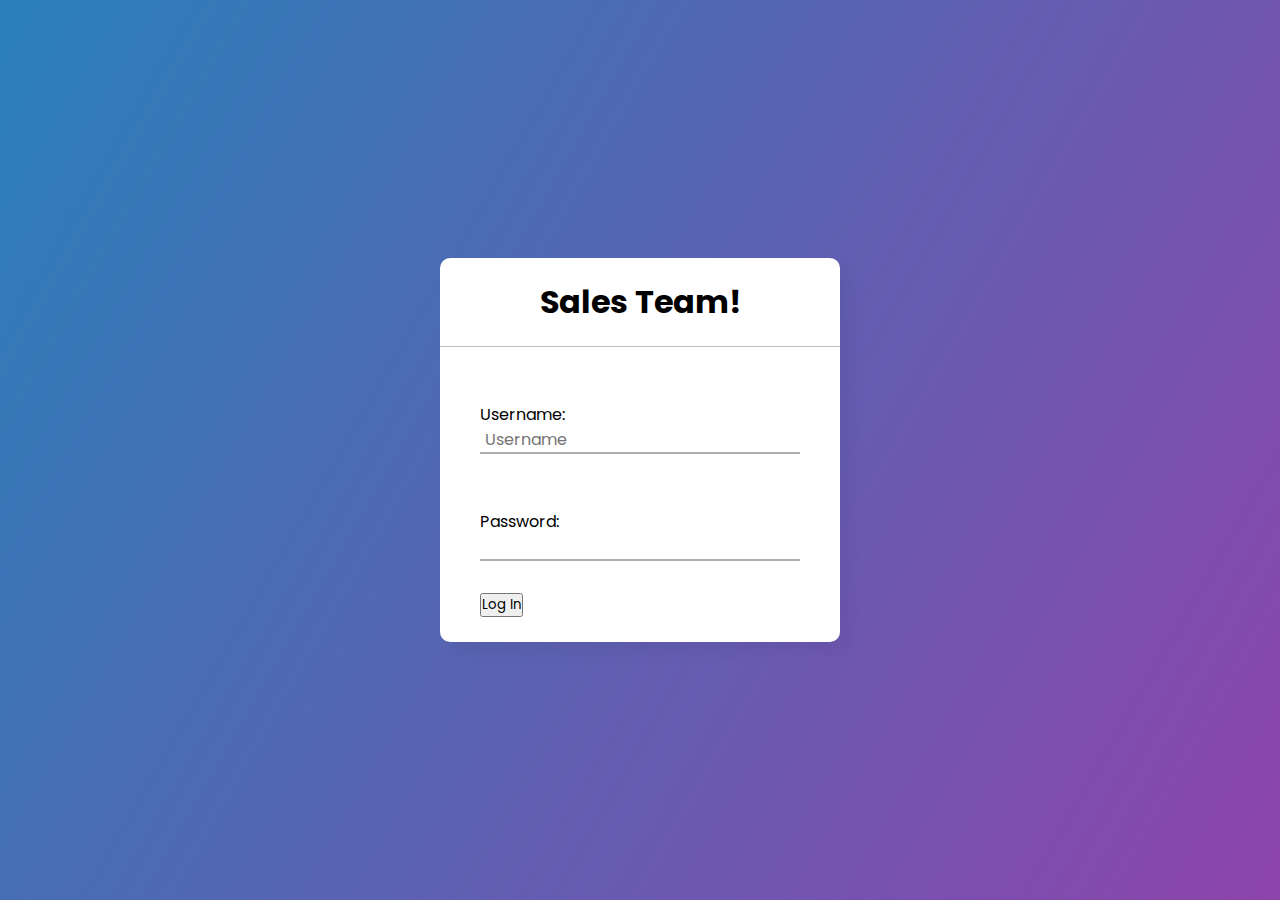
<file: index.html>
<!DOCTYPE html>

<html lang="en" dir="ltr">
  <head>
    <meta charset="utf-8">
    <title>Log In</title>
    <link rel="stylesheet" href="style.css">
  </head>
  <body>
    <div class="center">
      <h1>Sales Team!</h1>
      <form method="post">
        <div class="txt_field">
          <input type="text" required>
          <span></span>
          Username:
          <input class= "input" type="text" id="username" placeholder="Username">
        </div>
        <div class="txt_field">
          <input type="password" required>
          Password:
          <input class = "input" type="password" id="password" placeholer="Password">
        </div>
        <button class = "btn" type="button" onclick="getInfo()">Log In</button>
      </form>
      <br>
    </div>
    <script src="script.js" charset="utf-8"></script>
  </body>
</html>
</file>
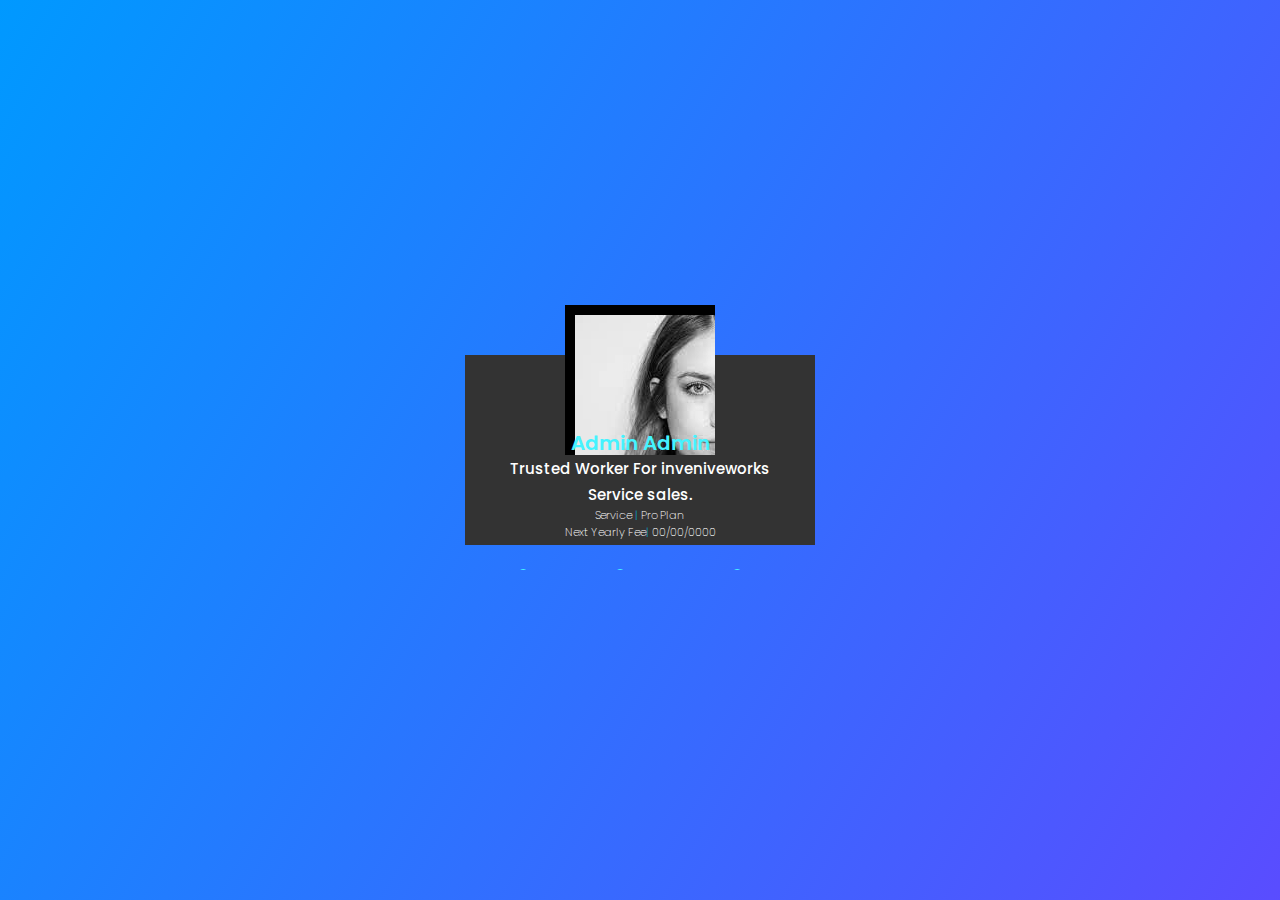
<file: user1.html>
<!DOCTYPE html>
<html lang="en">
<head>
    <meta charset="UTF-8">
    <meta http-equiv="X-UA-Compatible" content="IE=edge">
    <meta name="viewport" content="width=device-width, initial-scale=1.0">
    <title>User 1 | profile</title>
    <link rel="stylesheet" href="style1.css">
    
</head>
<body>
    <div class="card">
        <div class="lines"></div>
        <div class="imgBx">
            <img src="/img/user1.png">
        </div>
        <br>
        <div class="content">
            <div class="details">
                <h2>Admin Admin<br><span> Trusted Worker For inveniveworks Service sales.</span></h2>
                <h4>Service <span>|</span> Pro Plan</h4>
                <h4>Next Yearly Fee<span>|</span> 00/00/0000</h4>
                <br>
                <div class="data">
                    <h3>0<br><span>Sales</span></h3>
                    <h3>0<br><span>Revies </span></h3>
                    <h3>0<br><span>Star Rating</span></h3>
                </div>
                <br>
                <div class="actionBtn">
                    <a href='/user1/monthlu.html'><button>View Subscription Fee</button></a>
                </div>
            </div>
        </div>
    </div>
        
</html>
</file>
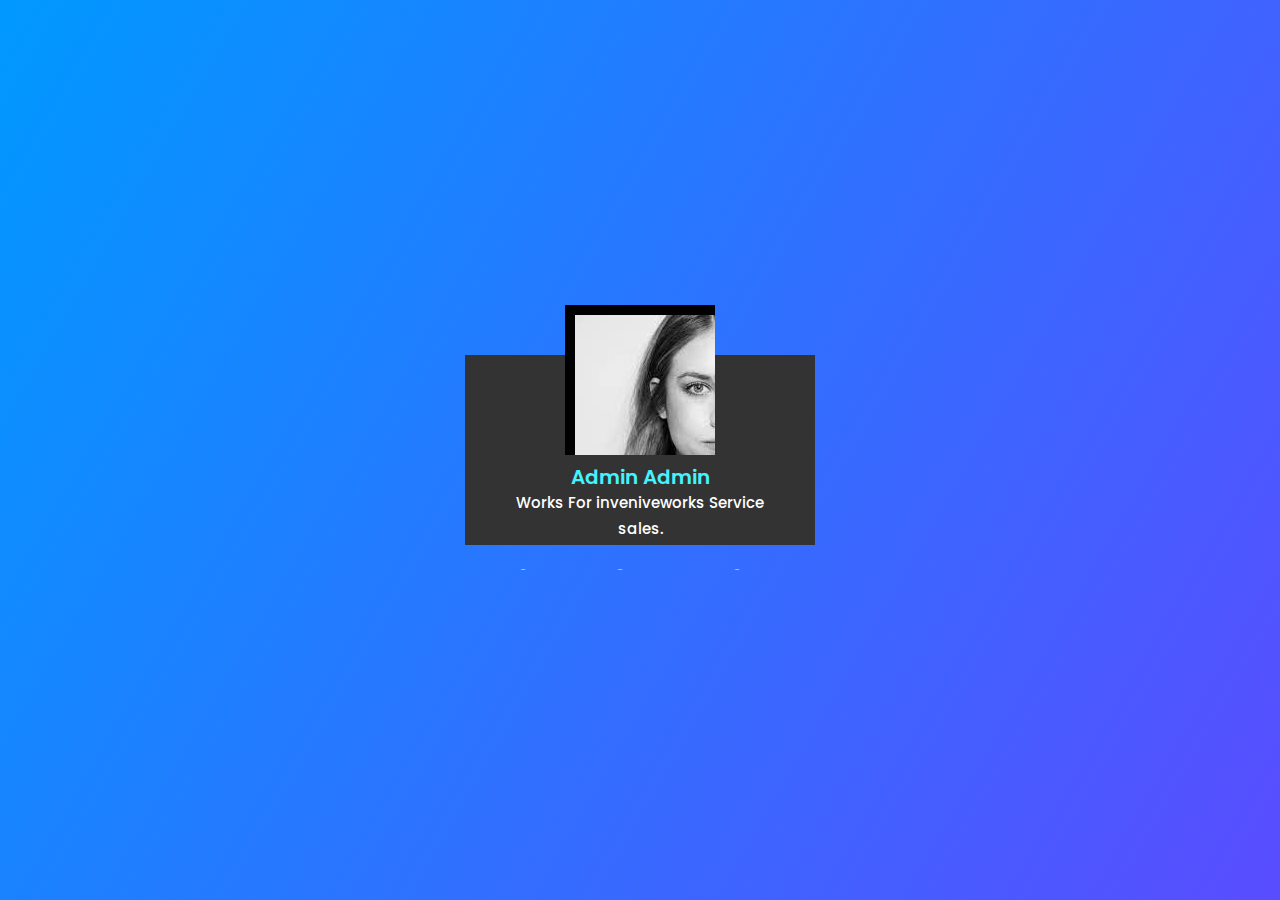
<file: user2.html>
<!DOCTYPE html>
<html lang="en">
<head>
    <meta charset="UTF-8">
    <meta http-equiv="X-UA-Compatible" content="IE=edge">
    <meta name="viewport" content="width=device-width, initial-scale=1.0">
    <title>User 1 | profile</title>
    <link rel="stylesheet" href="style1.css">
    
</head>
<body>
    <div class="card">
        <div class="lines"></div>
        <div class="imgBx">
            <img src="/img/user1.png">
        </div>
        <br>
        <div class="content">
            <div class="details">
                <h2>Admin Admin<br><span>Works For inveniveworks Service sales.</span></h2>
                <br>
                <div class="data">
                    <h3>0<br><span>Sales</span></h3>
                    <h3>0<br><span>Revies </span></h3>
                    <h3>0<br><span>Star Rating</span></h3>
                </div>
                <br>
                <div class="actionBtn">
                    <a href='/user2/monthlu.html'><button>View Subscription Fee</button></a>
                </div>
            </div>
        </div>
    </div>
        
</html>
</file>
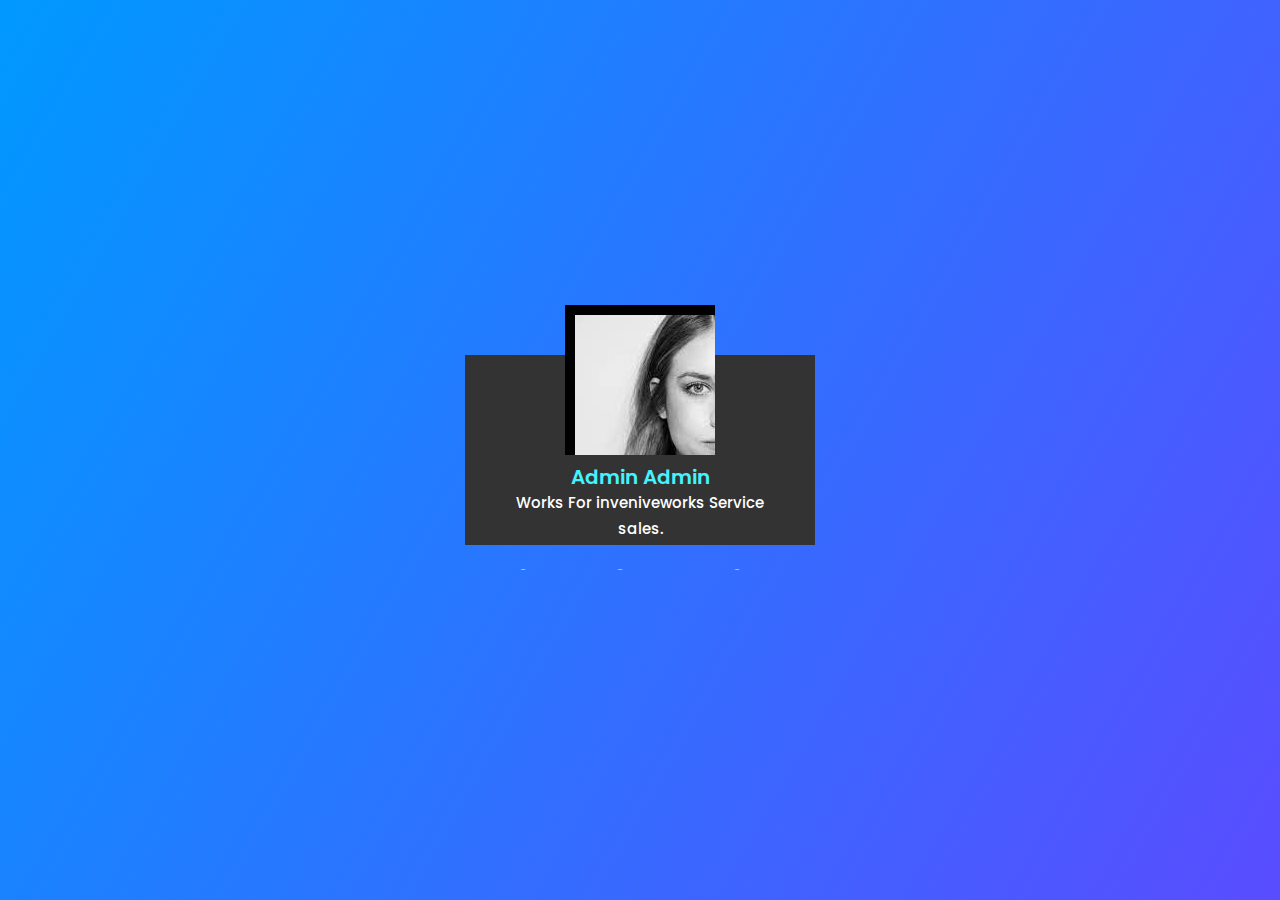
<file: user3.html>
<!DOCTYPE html>
<html lang="en">
<head>
    <meta charset="UTF-8">
    <meta http-equiv="X-UA-Compatible" content="IE=edge">
    <meta name="viewport" content="width=device-width, initial-scale=1.0">
    <title>User 1 | profile</title>
    <link rel="stylesheet" href="style1.css">
    
</head>
<body>
    <div class="card">
        <div class="lines"></div>
        <div class="imgBx">
            <img src="/img/user1.png">
        </div>
        <br>
        <div class="content">
            <div class="details">
                <h2>Admin Admin<br><span>Works For inveniveworks Service sales.</span></h2>
                <br>
                <div class="data">
                    <h3>0<br><span>Sales</span></h3>
                    <h3>0<br><span>Revies </span></h3>
                    <h3>0<br><span>Star Rating</span></h3>
                </div>
                <br>
                <div class="actionBtn">
                    <a href='/user3/monthlu.html'><button>View Subscription Fee</button></a>
                </div>
            </div>
        </div>
    </div>
        
</html>
</file>
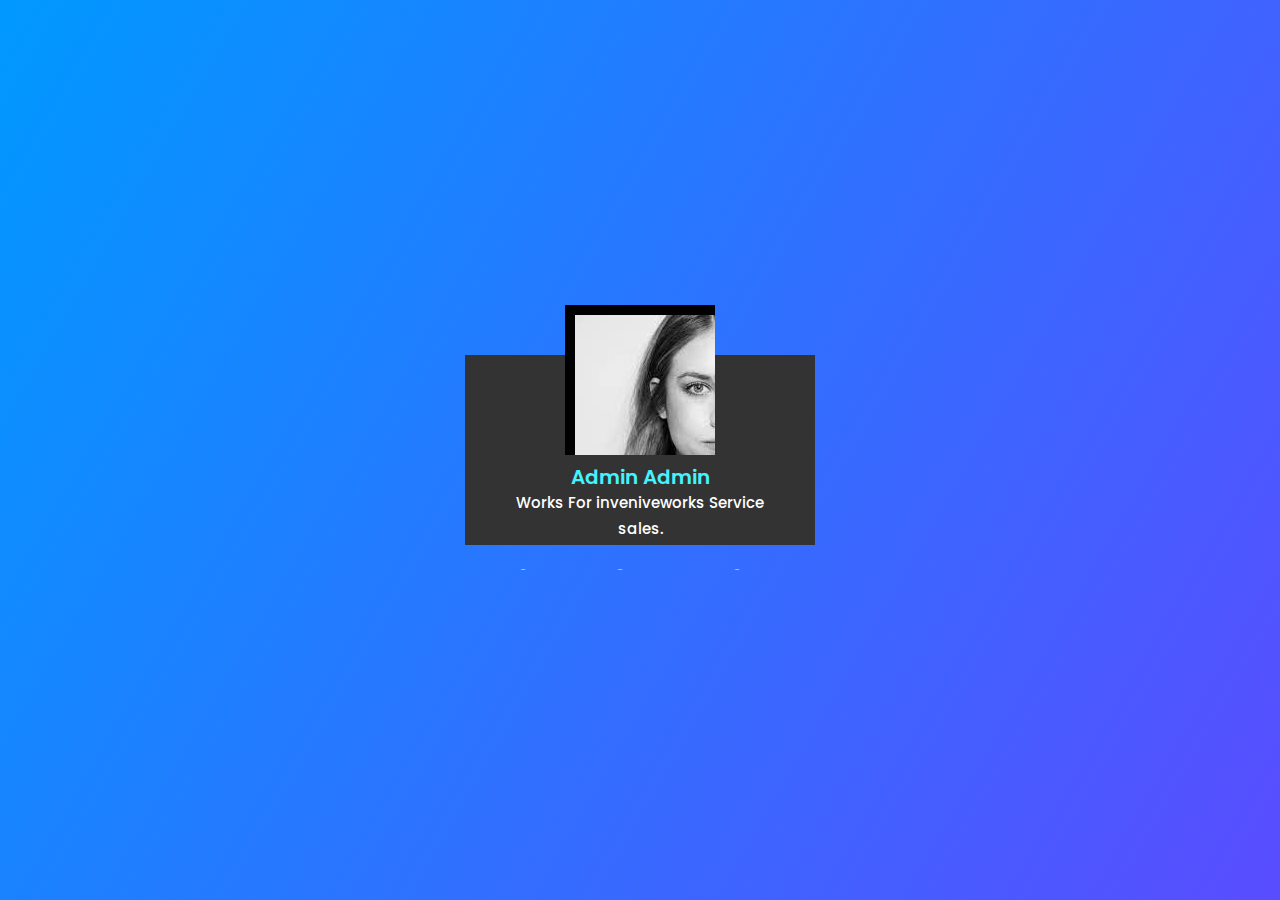
<file: user4.html>
<!DOCTYPE html>
<html lang="en">
<head>
    <meta charset="UTF-8">
    <meta http-equiv="X-UA-Compatible" content="IE=edge">
    <meta name="viewport" content="width=device-width, initial-scale=1.0">
    <title>User 1 | profile</title>
    <link rel="stylesheet" href="style1.css">
    
</head>
<body>
    <div class="card">
        <div class="lines"></div>
        <div class="imgBx">
            <img src="/img/user1.png">
        </div>
        <br>
        <div class="content">
            <div class="details">
                <h2>Admin Admin<br><span>Works For inveniveworks Service sales.</span></h2>
                <br>
                <div class="data">
                    <h3>0<br><span>Sales</span></h3>
                    <h3>0<br><span>Revies </span></h3>
                    <h3>0<br><span>Star Rating</span></h3>
                </div>
                <br>
                <div class="actionBtn">
                    <a href='/user4/monthlu.html'><button>View Subscription Fee</button></a>
                </div>
            </div>
        </div>
    </div>
        
</html>
</file>
<file: style.css>
@import url('https://fonts.googleapis.com/css2?family=Noto+Sans:wght@700&family=Poppins:wght@400;500;600&display=swap');
*{
  margin: 0;
  padding: 0;
  box-sizing: border-box;
  font-family: "Poppins", sans-serif;
}
body{
  margin: 0;
  padding: 0;
  background: linear-gradient(120deg,#2980b9, #8e44ad);
  height: 100vh;
  overflow: hidden;
}
.center{
  position: absolute;
  top: 50%;
  left: 50%;
  transform: translate(-50%, -50%);
  width: 400px;
  background: white;
  border-radius: 10px;
  box-shadow: 10px 10px 15px rgba(0,0,0,0.05);
}
.center h1{
  text-align: center;
  padding: 20px 0;
  border-bottom: 1px solid silver;
}
.center form{
  padding: 0 40px;
  box-sizing: border-box;
}
form .txt_field{
  position: relative;
  border-bottom: 2px solid #adadad;
  margin: 30px 0;
}
.txt_field input{
  width: 100%;
  padding: 0 5px;
  height: 20px;
  font-size: 16px;
  border: none;
  background: none;
  outline: none;
}
.txt_field label{
  position: absolute;
  top: 50%;
  left: 5px;
  color: #adadad;
  transform: translateY(-50%);
  font-size: 16px;
  pointer-events: none;
  transition: .5s;
}
.txt_field span::before{
  content: '';
  position: absolute;
  top: 40px;
  left: 0;
  width: 0%;
  height: 2px;
  background: #2691d9;
  transition: .5s;
}
.txt_field input:focus ~ label,
.txt_field input:valid ~ label{
  top: -5px;
  color: #2691d9;
}
.txt_field input:focus ~ span::before,
.txt_field input:valid ~ span::before{
  width: 100%;
}
.pass{
  margin: -5px 0 20px 5px;
  color: #a6a6a6;
  cursor: pointer;
}
.pass:hover{
  text-decoration: underline;
}
input[type="submit"]{
  width: 100%;
  height: 50px;
  border: 1px solid;
  background: #2691d9;
  border-radius: 25px;
  font-size: 18px;
  color: #e9f4fb;
  font-weight: 700;
  cursor: pointer;
  outline: none;
}
input[type="submit"]:hover{
  border-color: #2691d9;
  transition: .5s;
}
.signup_link{
  margin: 30px 0;
  text-align: center;
  font-size: 16px;
  color: #666666;
}
.signup_link a{
  color: #2691d9;
  text-decoration: none;
}
.signup_link a:hover{
  text-decoration: underline;
}
</file>
<file: style1.css>
@import url('https://fonts.googleapis.com/css?family=Poppins:100,200,300,400,500,600,700,800,900');

*{
    margin: 0;
    padding: 0;
    box-sizing: border-box;
    font-family: 'Poppins', sans-serif;
}

body{
    display: flex;
    justify-content: center;
    align-items: center;
    min-height: 100vh;
    background: #333;
}

.card {
    position: relative;
    width: 350px;
    height: 190px;
    background: #333;
    transition: 0.5s;
}

.card:hover{
    height: 450px;

}

.card .Lines{
    position: absolute;
    inset: 0;
    background: #000;
    overflow: hidden;
}

body {
	background: linear-gradient(120deg,#0099ff, #b300ff, #fa0060);
	background-size: 400% 400%;
	animation: gradient 15s ease infinite;
	height: 100vh;
}

@keyframes gradient {
	0% {
		background-position: 0% 50%;
	}
	50% {
		background-position: 100% 50%;
	}
	100% {
		background-position: 0% 50%;
	}
}
.card .imgBx{
    position:absolute;
    top: -50px;
    left: 50%;
    transform: translate(-50%);
    width: 150px;
    height: 150px;
    background: #000;
    transition: 0.5s;
    overflow: hidden;
}

.card:hover .imgBx{
    width: 250px;
    height: 250px;
}

.card .imgBx ::before{
    content: '';
    position: absolute;
    top: 50%;
    left: 50%;
    transform: translate(-50%, -50%);
}

.card .imgBx img{
    position: absolute;
    top: 10px;
    left: 10px;
    z-index: 1;
    width: calc(100%-20px);
    height: calc(100%-20px);
    filter: grayscale();
}

.card .content{
    position: absolute;
    width: 100%;
    height: 100%;
    display: flex;
    justify-content: center;
    align-items: flex-end;
    overflow: hidden;
}

.card .content .details{
    padding: 40px;
    text-align: center;
    width: 100%;
    transition: 0.5s;
    transform: translateY(145px);
}

.card:hover .content .details{
    transform: translateY(0px);

}

.card .content .details h2{
    font-size: 1.25em;
    font-weight: 600;
    color: #45f3ff;
    line-height: 1.2em;
}

.card .content .details h2 span{
    font-size: 0.75em;
    font-weight: 500;
    color: #fff;
}

.card .content .details h4{
    font-size: 0.70em;
    font-weight: 200;
    color: #fff;

}
.card .content .details h4 span{
    color: rgb(0, 195, 255);

}

.card .content .details .data {
    display: flex;
    justify-content: space-between;
    margin: 20x 0;
}

.card .content .details .data h3{
    font-size: 1em;
    color: #45f3ff;
    line-height: 1.2em;
    font-weight: 600;
}

.card .content .details .data h3 span{
    font-size: 0.85em;
    font-weight: 400;
    color: #fff;
}

.card .content .details .actionBtn{
    display: flex;
    justify-content: space-between;
    gap: 20px;
}

.card .content .details .actionBtn button{
    padding: 10px 30px;
    border: none;
    outline: none;
    border-radius: 5px;
    font-size: 1em;
    font-weight: 500;
    background: #45f3ff;
    color: #222;
    cursor: pointer;
    opacity: 0.8;
}

.card .content .details .actionBtn button:nth-child(2){
    background: #fff;
}

.card .content .details .actionBtn button:hover{
    opacity: 1;
}

p{
    align-items: center;

}
</file>
